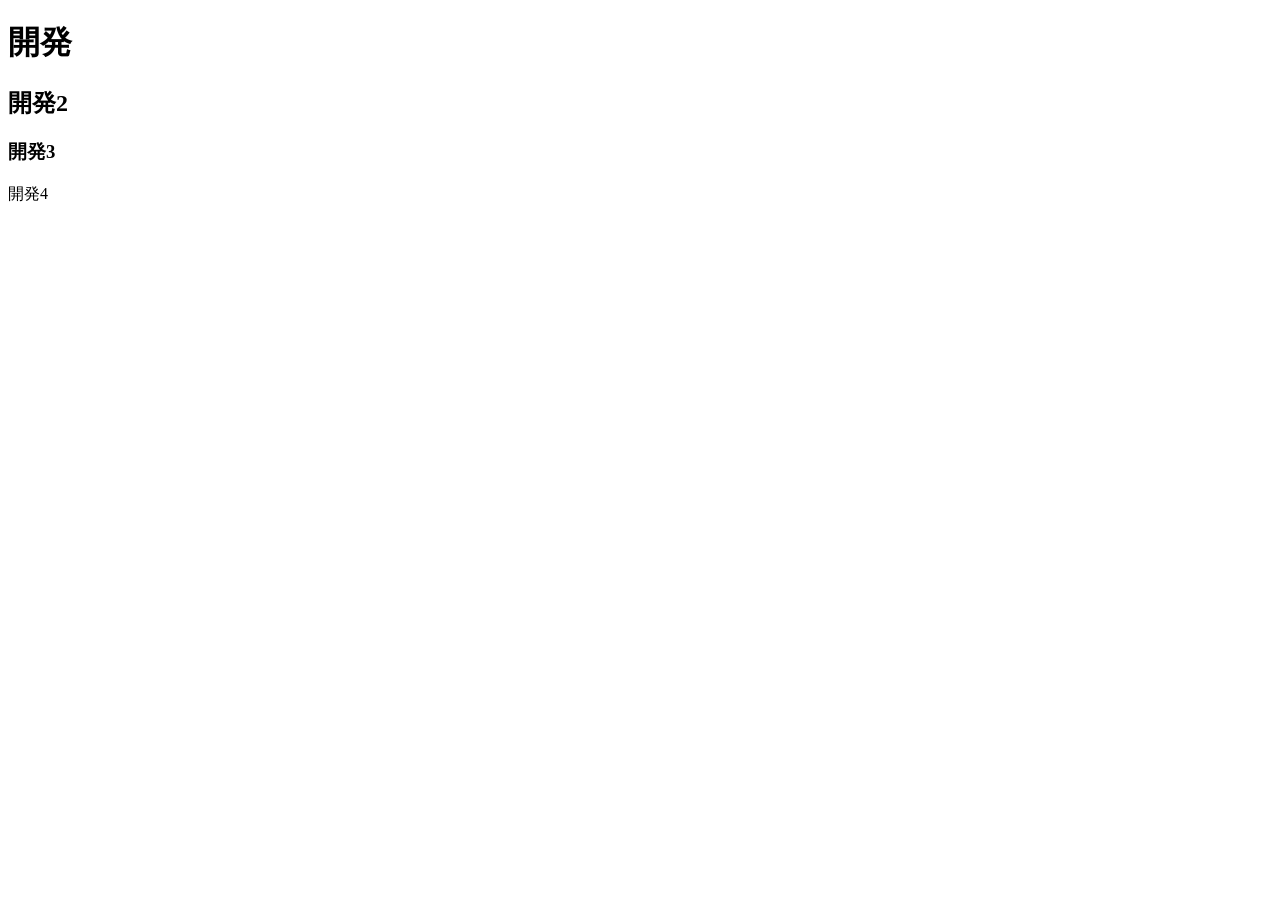
<file: index.html>
<!DOCTYPE html>
<html lang="ja">
<head>
    <meta charset="UTF-8">
    <meta name="viewport" content="width=device-width, initial-scale=1.0">
    <title>Document</title>
</head>
<body>
    <h1>開発</h1>
    <h2>開発2</h2>
    <h3>開発3</h3>
    <p>開発4</p>
</body>
</html>
</file>
